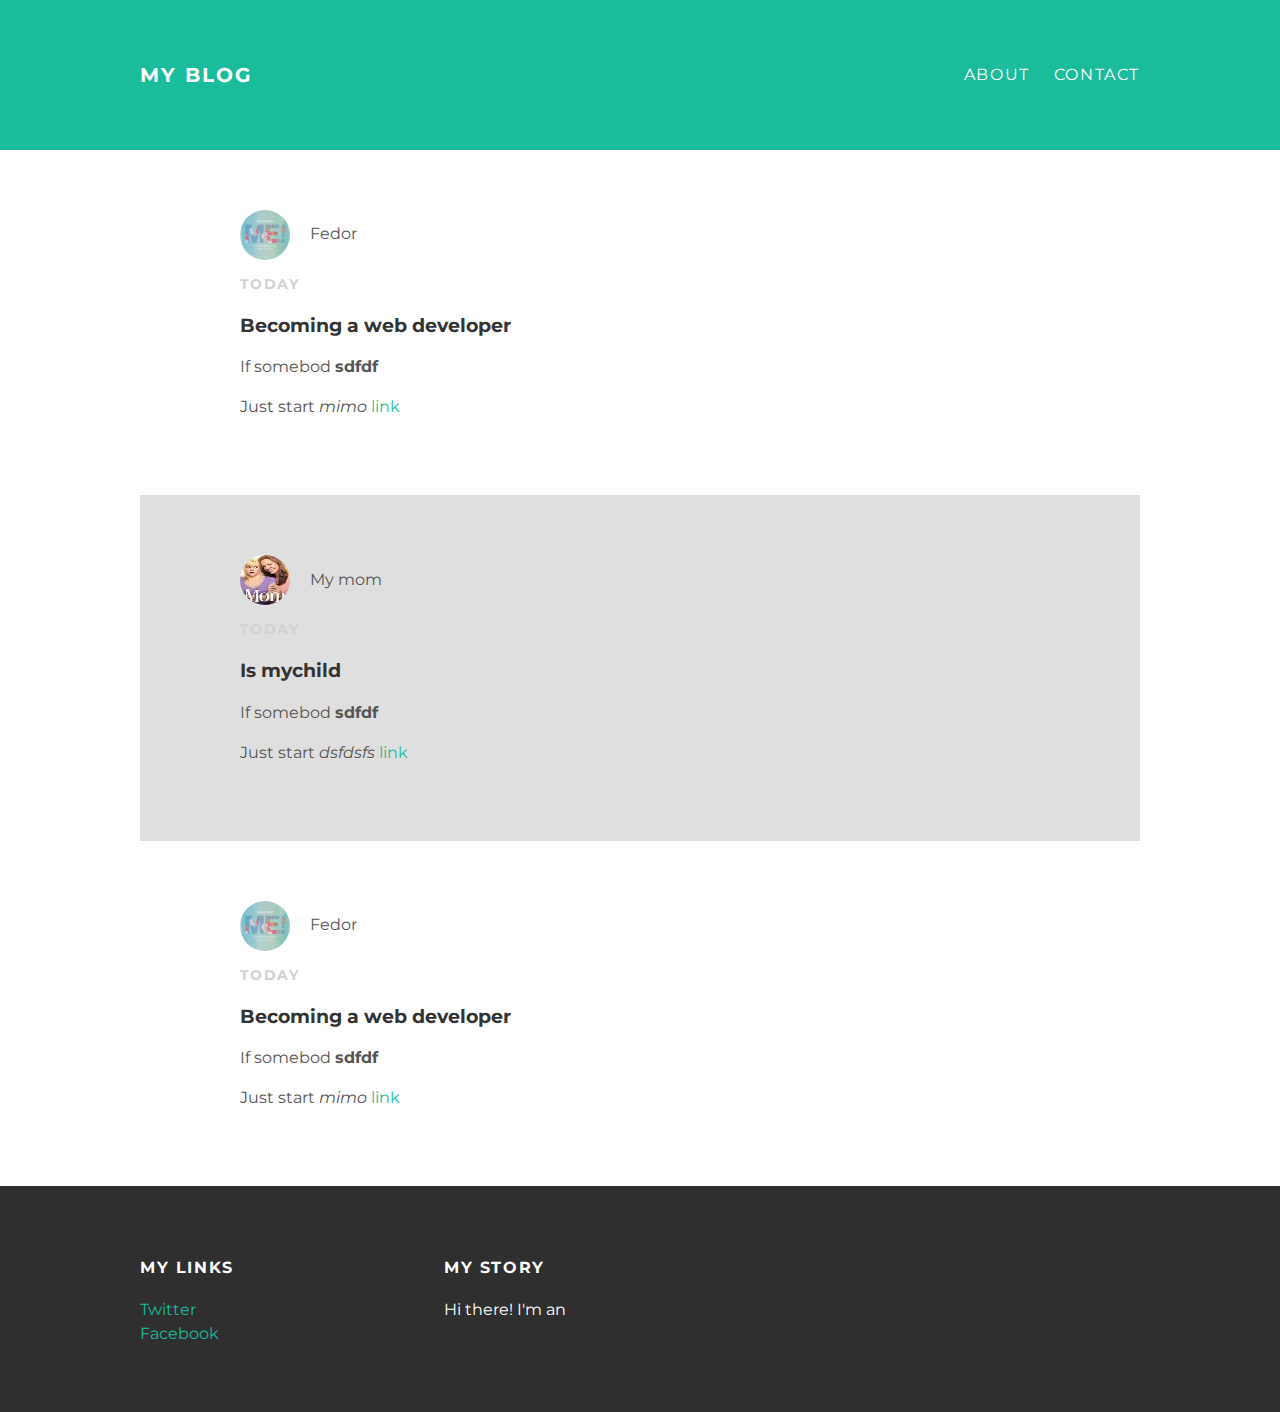
<file: index.html>
<!DOCTYPE html>
<html lang="en" dir="ltr">
  <head>

    <meta charset="utf-8">
    <title>My blog</title>
    <link rel="stylesheet" type="text/css" href="styles.css">
  </head>
  <body>
    <div id="header">
      <div class="container">
        <a id="header-title" href="index.html">My blog</a>
        <ul id="header-nav" class="navbar-links">
          <li><a href="about.html">About</a></li>
          <li><a href="mailto:fedorv@ya.ru">Contact</a></li>
        </ul>
      </div>

    </div>
    <div id="content" class="">
      <div class="container">
        <div class="post-container">
            <div class="post">
                <div class="post-author">
                  <img src="me.jpeg" alt="">
                  <span>Fedor</span>
                </div>
                <p class="post-date">
                  Today
                </p>
                <h3 class="post-title">Becoming a web developer</h3>
                <div class="post-content">
                <p>If somebod <strong>sdfdf</strong></p>

                <p> Just start  <em>mimo</em> <a href="#">link</a>  </p>
                </div>
            </div>
        </div>
      <div class="post-container">
        <div class="post">
          <div class="post-author">
            <img src="mom.jpeg" alt="">
            <span>My mom</span>
          </div>
          <p class="post-date">
            Today
          </p>
          <h3 class="post-title">Is mychild</h3>
          <div class="post-content">
          <p>If somebod <strong>sdfdf</strong></p>

          <p> Just start  <em>dsfdsfs</em> <a href="#">link</a>  </p>
          </div>
        </div>
      </div>
               
        <div class="post-container">
            <div class="post">
                <div class="post-author">
                  <img src="me.jpeg" alt="">
                  <span>Fedor</span>
                </div>
                <p class="post-date">
                  Today
                </p>
                <h3 class="post-title">Becoming a web developer</h3>
                <div class="post-content">
                <p>If somebod <strong>sdfdf</strong></p>

                <p> Just start  <em>mimo</em> <a href="#">link</a>  </p>
                </div>
            </div>
        </div>
    </div>
    <div id="footer" class="">
      <div class="container">
        <div class="column">
          <h4>My links</h4>
          <p>
          <a href="#">Twitter</a><br>
          <a href="#">Facebook</a>
        </p>
        </div>
        <div class="column">
          <h4>My story</h4>
          <p>Hi there! I'm an</p>
        </div>
      </div>
    </div>
  </body>
</html>
</file>
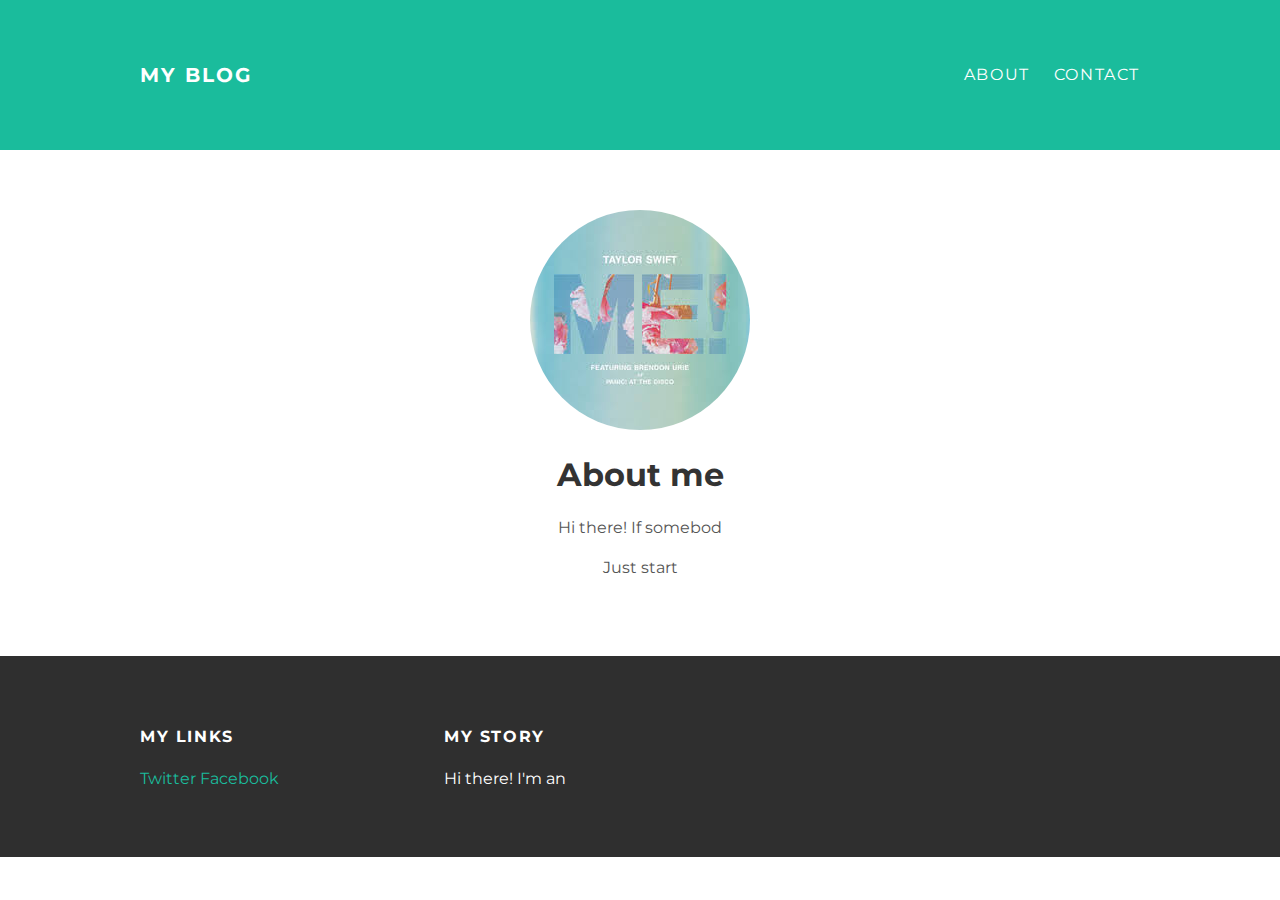
<file: about.html>
<!DOCTYPE html>
<html lang="en" dir="ltr">
  <head>
    <meta charset="utf-8">
    <title>My blog</title>
    <link rel="stylesheet" type="text/css" href="styles.css" >

  </head>
  <body>
    <div id="header">
      <div class="container">
        <a id="header-title" href="index.html">My blog</a>
        <ul id="header-nav" class="navbar-links">
          <li><a href="about.html">About</a></li>
          <li><a href="mailto:fedorv@ya.ru">Contact</a></li>
        </ul>
      </div>

    </div>
    <div id="content" class="">
      <div class="container">
        <div class="about">
          <div class="about-author">
            <img src="me.jpeg" alt="">
          </div>

          <h1 class="about-title">About me</h1>
          <div class="about-content">
            <p>Hi there! If somebod</p>

            <p> Just start</p>
          </div>
        </div>
      </div>
    </div>
    <div id="footer" class="">
      <div class="container">
        <div class="column">
          <h4>My links</h4>
          <p>
          <a href="#">Twitter</a>
          <a href="#">Facebook</a>

        </div>
        <div class="column">
          <h4>My story</h4>
          <p>Hi there! I'm an</p>
        </div>
      </div>
    </div>
  </body>
</html>
</file>
<file: styles.css>
@import url(http://fonts.googleapis.com/css?family=Montserrat:400;700);

body {
  color: #555;
  margin: 0;
  font-family: 'Montserrat',sans-serif;
}

h1, h2, h3, h4 {
  color: #333;
}

p {
  line-height: 1.5;
}

a {
  color: #1abc9c;
  text-decoration: none;
}

a:hover {
  color: #f6a623;
}

#header {
  background-color: #1abc9c;
  height: 150px;
  line-height: 150px;
}

#header a {
  color: white;
  text-decoration: none;
  text-transform: uppercase;
  letter-spacing: 0.1em;
}

#header a:hover {
  color: #222;
}

#header-title {
  display: block;
  float: left;
  font-size: 20px;
  font-weight: bold;

}

#header-nav {
  display: block;
  float: right;
  margin-top: 0;
}

#header-nav li {
  display: inline;
  padding-left: 20px;
}


#footer {
  background-color: #2f2f2f;
  padding: 50px 0;
}

#footer h4{
  color: white;
  text-transform: uppercase;
  letter-spacing: 0.1em;
}

#footer p {
  color: white;

}


.about {
  text-align: center;
}

.container {
  max-width: 1000px;
  margin: 0 auto;
}

.post, .about {
  max-width: 800px;
  margin: 0 auto;
  padding: 60px 0;
}

.post-author img, .about-author img {
  border-radius: 50%;
}

.post-author img {
  width: 50px;
  height: 50px;
  vertical-align: middle;
}

.post-author span {
  margin-left: 16px;
}

.post-date {
  color: #d2d2d2;
  font-size: 14px;
  font-weight:bold;
  text-transform: uppercase;
  letter-spacing: 0.1em;

}

.post-container:nth-child(even) {
  background-color: #dfdfdf;
}

.column {
  min-width: 300px;
  display: inline-block;
  vertical-align: top;
}
</file>
